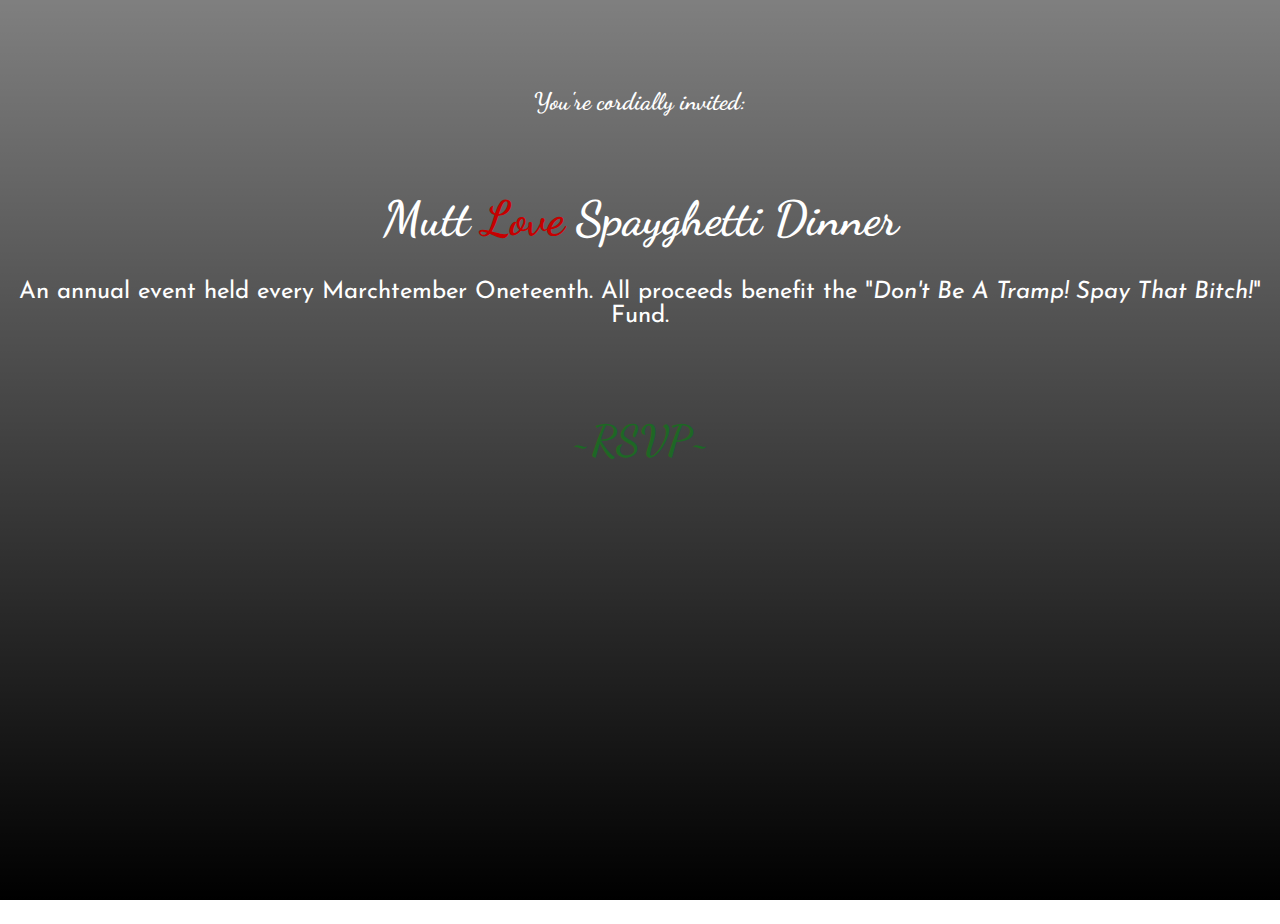
<file: index.html>
<!DOCTYPE html>
<html>
  <head>
    <meta charset="UTF-8">
    <meta name="viewport" content="width=device-width, initial-scale=1">
    <title>Spayghetti Dinner</title>
    <link rel="stylesheet" href="style.css">
    <link href="https://fonts.googleapis.com/css?family=Dancing+Script" rel="stylesheet">
    <link href="https://fonts.googleapis.com/css?family=Josefin+Sans" rel="stylesheet">
  </head>
  <body class="main">
    <div id="main">
    <h3>You're cordially invited:</h3><br>
    <h1>Mutt <span id="love">Love</span> Spayghetti Dinner</h1>
    <p>An annual event held every Marchtember Oneteenth. All proceeds benefit
      the "<i>Don't Be A Tramp! Spay That Bitch!</i>" Fund.</p>
      <h3><a href="rsvpd.html">~RSVP~</a></h3>
    </div>
  </body>
  
</html>
</file>
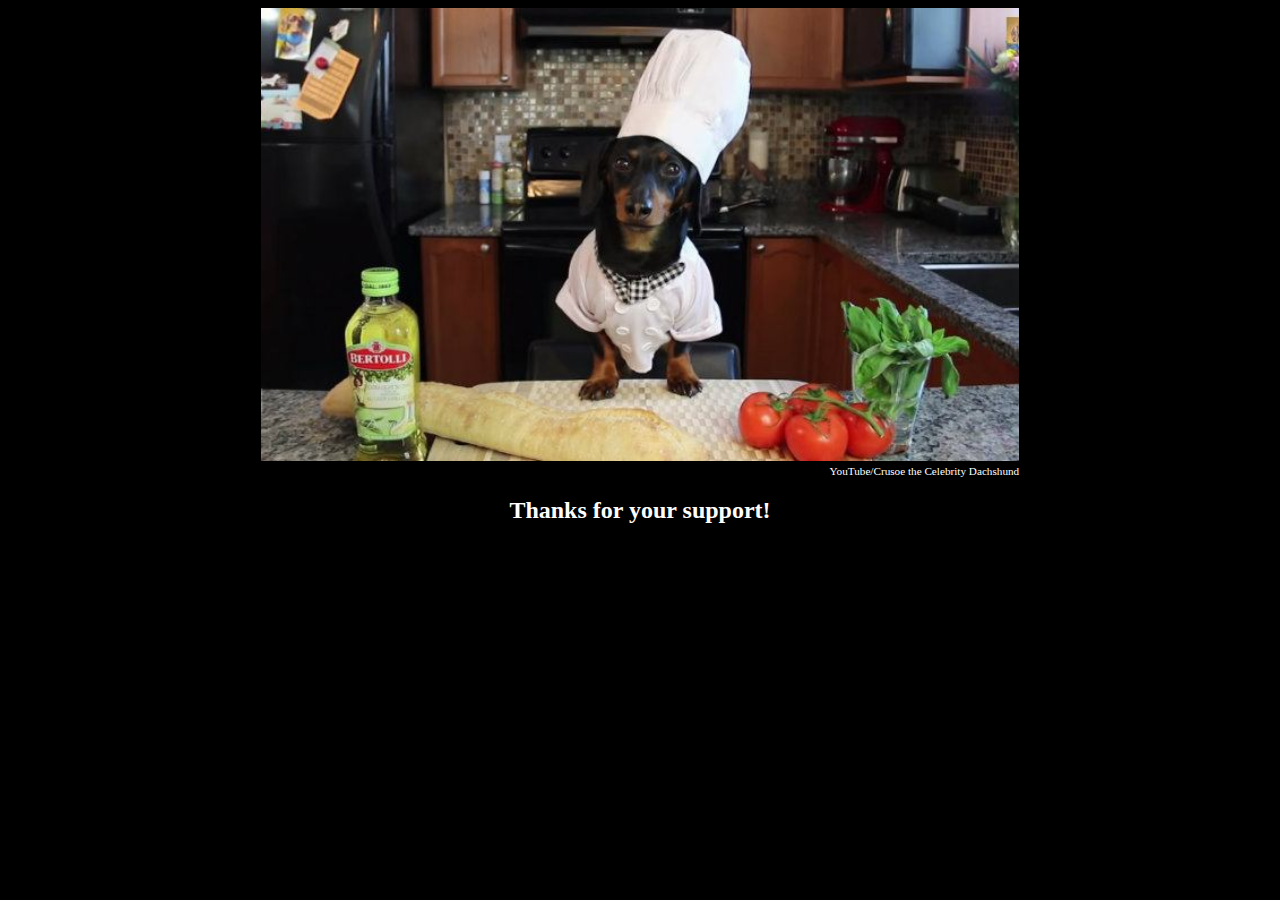
<file: rsvpd.html>
<!DOCTYPE html>
<html>
  <head>
    <meta charset="UTF-8">
    <meta name="viewport" content="width=device-width, initial-scale=1">
    <title>Spayghetti Dinner</title>
    <link rel="stylesheet" href="rsvp.css">
    <link href="https://fonts.googleapis.com/css?family=Dancing+Script" rel="stylesheet">
    <link href="https://fonts.googleapis.com/css?family=Josefin+Sans" rel="stylesheet">
  </head>
  <body class="rs">
    <div id ="crusoe">
      <img src="puppychef.jpg"/>
      <p>
        YouTube/Crusoe the Celebrity Dachshund
      </p>
    </div>
    <h2>Thanks for your support!</h2>
  </body>
</html>
</file>
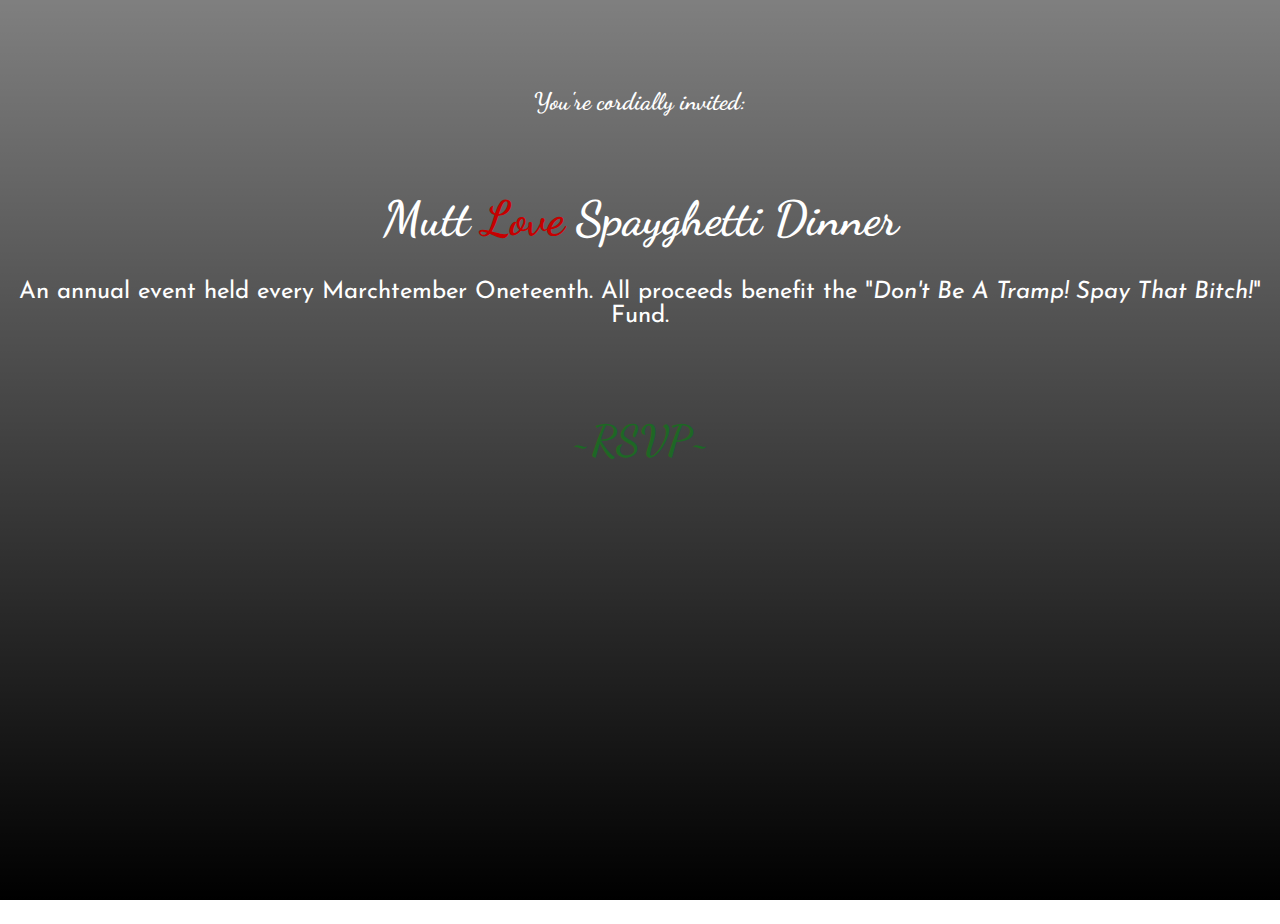
<file: Spayghetti Dinner.html>
<!DOCTYPE html>
<html>
  <head>
    <meta charset="UTF-8">
    <title>Spayghetti Dinner</title>
    <link rel="stylesheet" href="style.css">
    <link href="https://fonts.googleapis.com/css?family=Dancing+Script" rel="stylesheet">
    <link href="https://fonts.googleapis.com/css?family=Josefin+Sans" rel="stylesheet">
  </head>
  <body class="main">
    <div id="main">
    <h3>You're cordially invited:</h1><br>
    <h1>Mutt <span id="love">Love</span> Spayghetti Dinner</h1>
    <p>An annual event held every Marchtember Oneteenth. All proceeds benefit
      the "<i>Don't Be A Tramp! Spay That Bitch!</i>" Fund.</p1>
      <h3><a href="rsvpd.html">~RSVP~</a></h3>
    </div>
  </body>
  
</html>
</file>
<file: style.css>
html {
    height: 100%;
}

.main {
    background: linear-gradient(0deg,rgba(0,0,0,1),rgba(0,0,0,0.5)),
    url("https://s26.postimg.org/gllov1295/spaghetti-min.jpg");
    background-size: cover;
    background-position: center center;
    background-attachment: fixed;
    background-repeat: no-repeat;
    text-align: center;
    color: #fff;
    height: 100%;
}

/* LANDING PAGE */

#main h3, h1 {
    font-family: 'Dancing Script', cursive;
}

#main h1 {
    font-size: 3em;
    padding-top: 0;
}

#main h3 {
    padding-top: 5%;
    padding-bottom: 0;
    font-size: 1.5em;
}

#love {
    color: #C60000;
}

#main p {
    font-family: 'Josefin Sans', sans-serif;
    font-size: 1.5em;
}

a {
    text-decoration: none;
    color: #1E6725;
    font-size: 1.75em;
}

a:hover {
    color: #fff;
}


@media screen and (max-width: 700px) {
    .main {
        background-size: cover;
        background-attachment: fixed;
        background-repeat: no-repeat;
    }
}
</file>
<file: rsvp.css>
/* RSVP'D STYLE */

.rs {
  background-color: #fff;
  background: linear-gradient(0deg,rgba(0,0,0,0.5),rgba(0,0,0,1));
  color: #fff;
  text-align: center;
}

#crusoe {
  margin: auto;
  padding: auto;
  width: 60%;
  background-color: #000;
}

img {
    width: 100%;
}

.rs p {
  padding-top: 0;
  margin-top: 0;
  font-size: .7em;
    text-align: right;
}

html {
  background-color: #000;
}
</file>
